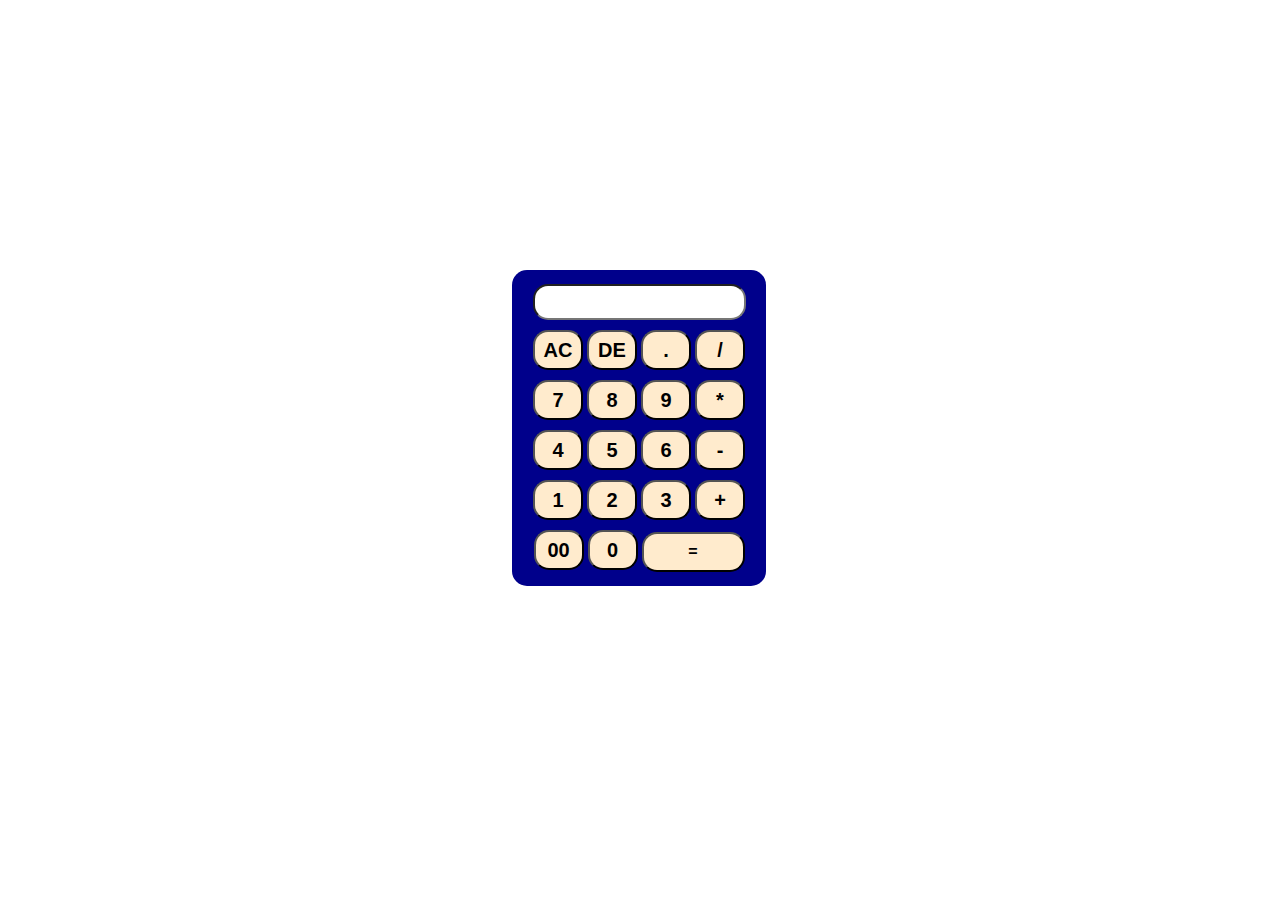
<file: calculator.html>
<!DOCTYPE html>
<html lang="en">
<head>
    <meta charset="UTF-8">
    <meta name="viewport" content="width=device-width, initial-scale=1.0">
    <title>Make Calculator</title>
    <link rel="stylesheet" href="./calculator.css">
</head>
<body>
    <div class="container">
        <div class="calculator_block">
            <div class="display" >
                <input id="display" class="display_input-textSpace" type="text">
            </div>
            <div class="inputs">
                <input class="click" type="button" value="AC" onclick="deleteAllFunc()">
                <input class="click" type="button" value="DE" onclick="deleteFunc()">
                <input class="click" type="button" value="." onclick="display.value += '.' ">
                <input class="click" type="button" value="/" onclick="display.value += '/' ">
            </div>
            <div class="inputs">
                <input class="click" type="button" value="7" onclick="display.value += '7' ">
                <input class="click" type="button" value="8" onclick="display.value += '8' ">
                <input class="click" type="button" value="9" onclick="display.value += '9' ">
                <input class="click" type="button" value="*" onclick="display.value += '*' ">
            </div>
            <div class="inputs">
                <input class="click" type="button" value="4" onclick="display.value += '4' ">
                <input class="click" type="button" value="5" onclick="display.value += '5' ">
                <input class="click" type="button" value="6" onclick="display.value += '6' ">
                <input class="click" type="button" value="-" onclick="display.value += '-' ">
            </div>
            <div class="inputs">
                <input class="click" type="button" value="1" onclick="display.value += '1' ">
                <input class="click" type="button" value="2" onclick="display.value += '2' ">
                <input class="click" type="button" value="3" onclick="display.value += '3' ">
                <input class="click" type="button" value="+" onclick="display.value += '+' ">
            </div>
            <div class="inputs">
                <input class="click" type="button" value="00" onclick="display.value += '00' ">
                <input class="click" type="button" value="0" onclick="display.value += '0' ">
                <input class="last_click" type="button" value="=" onclick="display.value = eval(display.value)">
            </div>
        </div>
    </div>
    <script src="./calculator.js" />
</body>
</html>
</file>
<file: calculator.css>
body{
    width: 100%;
}
.container{
    width: 1400px;
    margin: 0 auto;
}
.calculator_block{
    background-color: darkblue;
    display: flex;
    flex-direction: column;
    width: 250px;
    position: absolute;
    left: 40%;
    top: 30%;
    padding: 14px 2px;
    border-radius: 15px;
}
.display{
    text-align: center;
}
.inputs{
    text-align: center;
}
.click{
    font-size: 20px;
    font-weight: 600;
    background-color: blanchedalmond;
    margin-top: 10px;
    width: 50px;
    height: 40px;
    border-radius: 15px;
}
.display_input-textSpace{
    width: 205px;
    border-radius: 15px;
    height: 30px;
}
.last_click{
    background-color: blanchedalmond;
    width: 103px;
    height: 40px;
    border-radius: 15px;
    font-size: 16px;
    font-weight: 600;
}
</file>
